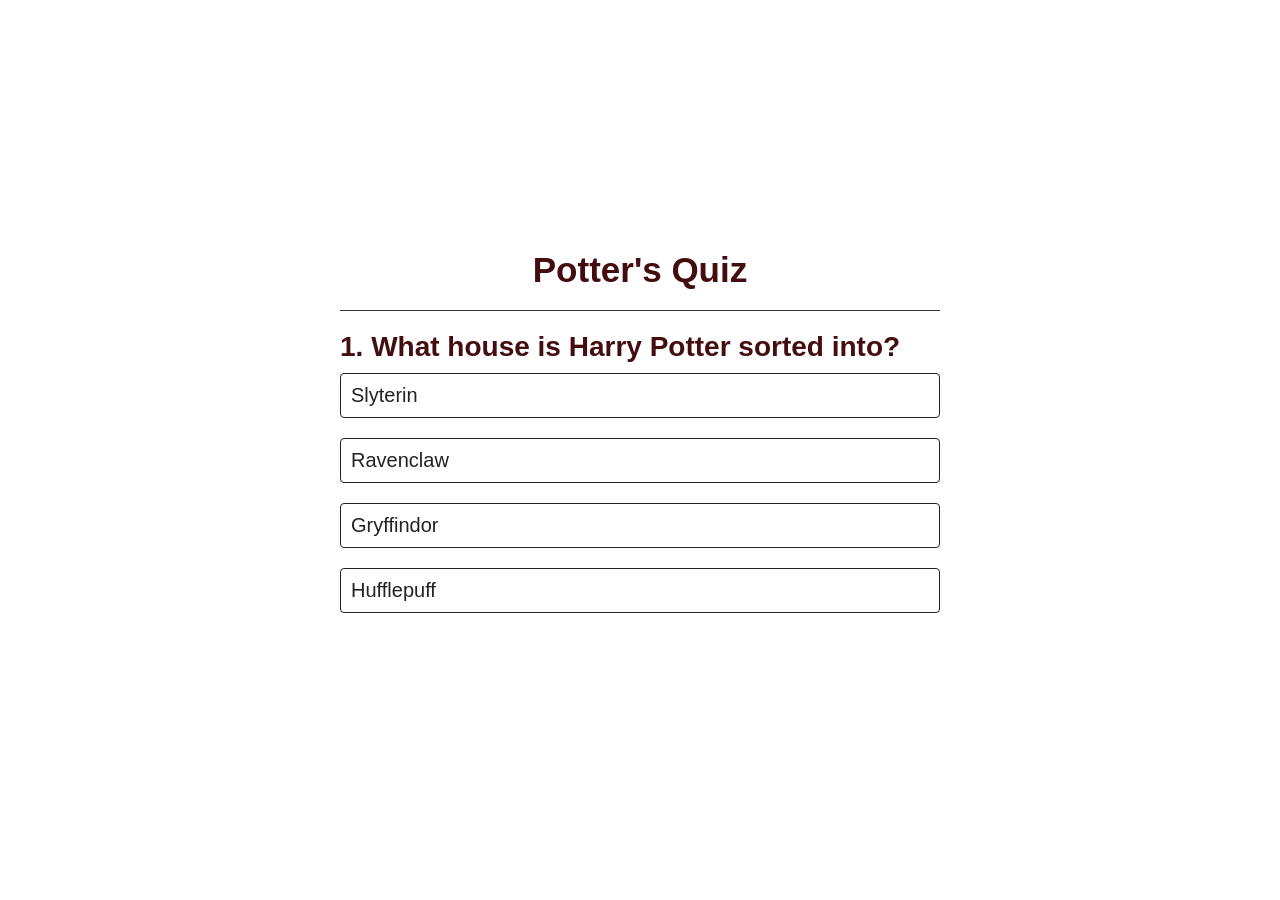
<file: JAVASCRIPT/quiz_project/index.html>
<!DOCTYPE html>
<html lang="en">
<head>
    <meta charset="UTF-8">
    <meta name="viewport" content="width=device-width, initial-scale=1.0">
    <title>Quiz App</title>
    <link rel="stylesheet" href="style.css">
    <script src="script.js" defer></script>
</head>
<body>
    <div class="app">
        <h1>Potter's Quiz</h1>
        <div class="quiz">
            <h2 id="question">Question Goes here</h2>
            <div id="answer-buttons">
                <button class="btn">Answer1</button>
                <button class="btn">Answer2</button>
                <button class="btn">Answer3</button>
                <button class="btn">Answer4</button>
            </div>
            <button id="next-btn">Next</button>
        </div>
    </div>
</body>
</html>
</file>
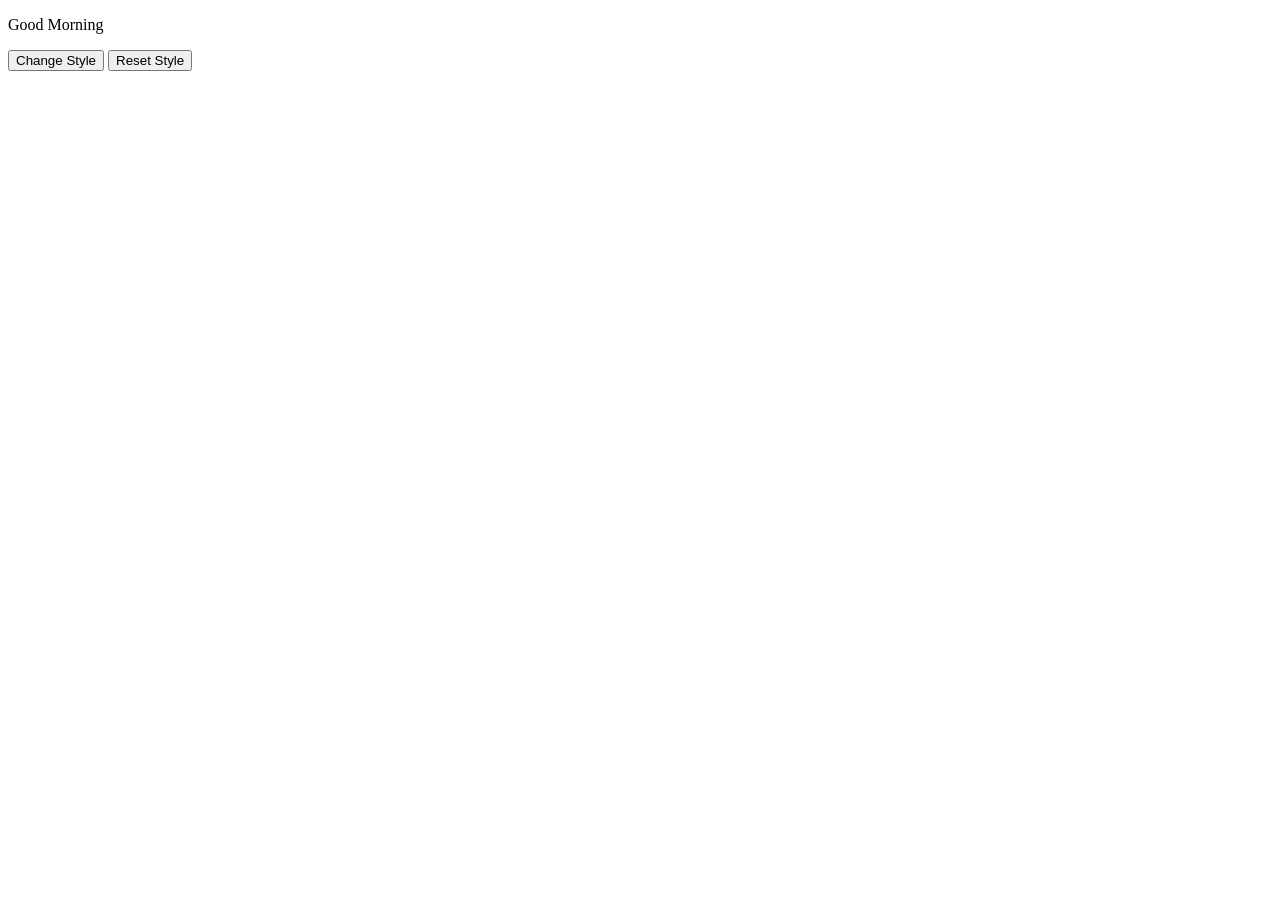
<file: JAVASCRIPT/learnJS2.html>
<!DOCTYPE html>
<html lang="en">
<head>
    <meta charset="UTF-8">
    <meta name="viewport" content="width=device-width, initial-scale=1.0">
    <title>Document</title>
</head>
<body>
    <p id="addStyle">Good Morning</p>
    <button id="btnChangeStyle">Change Style</button>
    <button id="btnReset">Reset Style</button>
</body>
</html>
<script>
    document.getElementById("btnChangeStyle").addEventListener("click",function(){
        // alert();
        // let changeStyle = document.getElementById("addStyle");
        // changeStyle.style.color = "blue";
        changeStyle();
    })
    document.getElementById("btnReset").addEventListener("click",function(){
        // alert();
        // let changeStyle = document.getElementById("addStyle");
        // changeStyle.style.color = "blue";
        changeStyle1();
    })

    function changeStyle(){
        let changeStyle = document.getElementById("addStyle");
        changeStyle.style.color = "blue";
    }
    function changeStyle1(){
        let reset = document.getElementById("addStyle");
        reset.style.color = "black";
    }

</script>
</file>
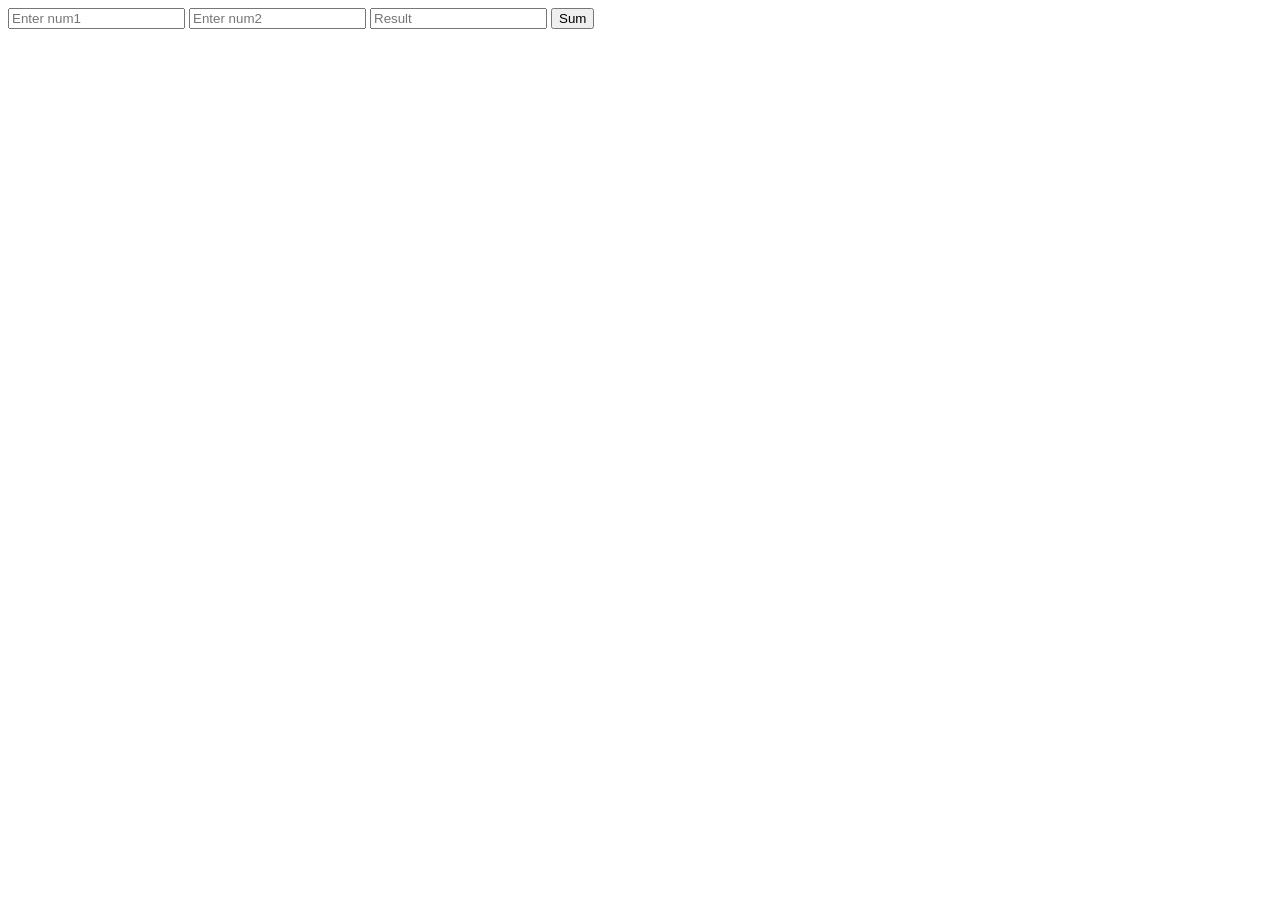
<file: JAVASCRIPT/learnJS3.html>
<!DOCTYPE html>
<html lang="en">
<head>
    <meta charset="UTF-8">
    <meta name="viewport" content="width=device-width, initial-scale=1.0">
    <title>Document</title>
</head>
<body>
    <input type="number" id="num1" placeholder="Enter num1">
    <input type="number" id="num2" placeholder="Enter num2">
    <input type="number" id="Result" placeholder="Result">
    <button id="btnSum">Sum</button>
</body>
</html>
<script>
    document.getElementById("btnSum").addEventListener("click",function() {
        let num1 = Number(document.getElementById("num1").value);
        let num2 = Number(document.getElementById("num2").value);
        alert(SumValue(num1,num2))
        document.getElementById("Result").value = SumValue(num1,num2);
        

    })
    function SumValue(a,b){
        let sum = a+b;
        return sum;
    }
</script>
</file>
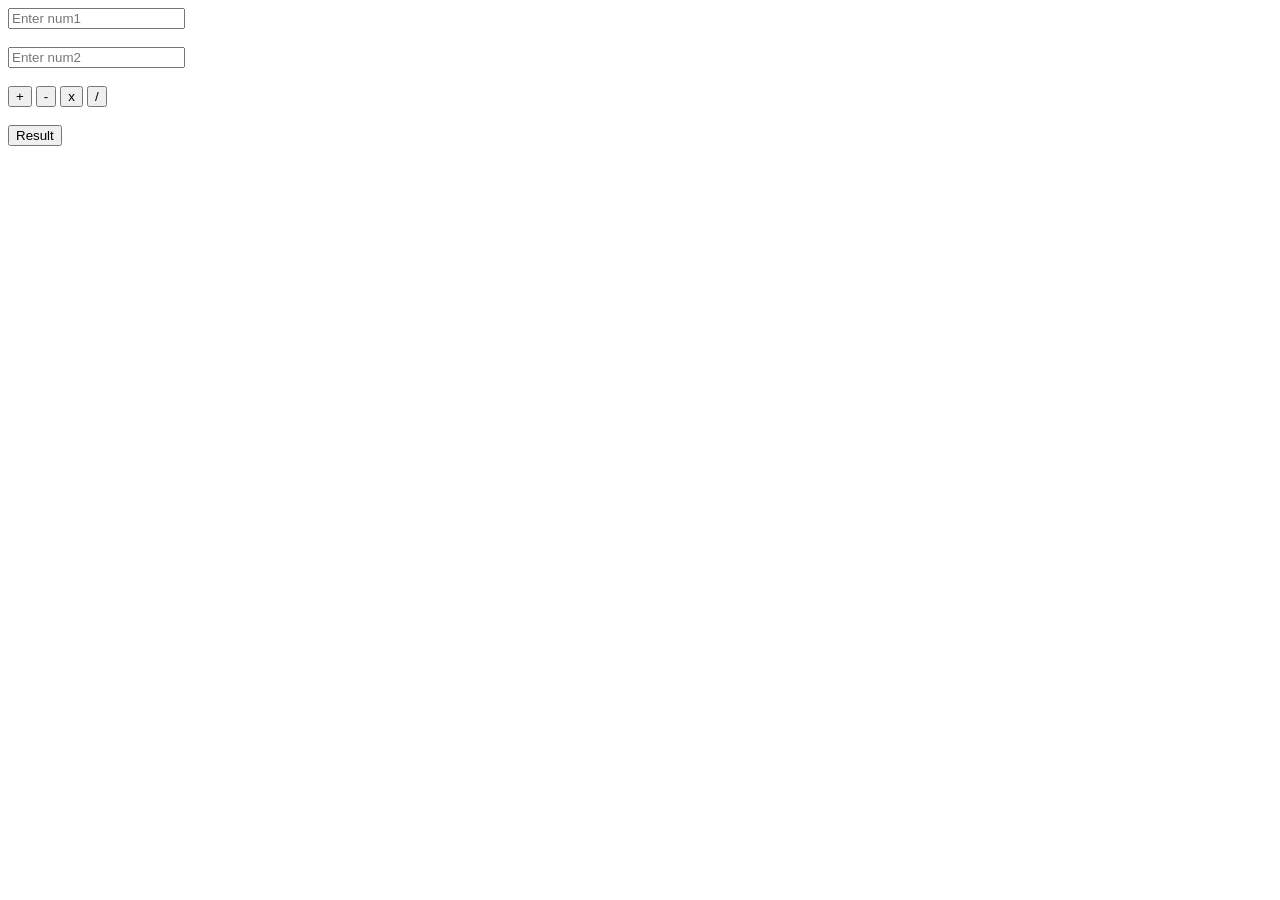
<file: JAVASCRIPT/learnJS6.html>
<!DOCTYPE html>
<html lang="en">
<head>
    <meta charset="UTF-8">
    <meta name="viewport" content="width=device-width, initial-scale=1.0">
    <title>Document</title>
</head>
<body>
    <input type="number" id="num1" placeholder="Enter num1"><br><br>
    <input type="number" id="num2" placeholder="Enter num2"><br><br>
    <button id="add" >+</button>
    <button id="minus">-</button>
    <button id="multiply">x</button>
    <button id="divide">/</button><br><br>
    <button id="result">Result</button>
</body>
</html>
<script>
    let option = "";
    document.getElementById("add").onclick = function(){
        option = "+";
    }
    document.getElementById("minus").onclick = function(){
        option = "-";
    }
    document.getElementById("multiply").onclick = function(){
        option = "*";
    }
    document.getElementById("divide").onclick = function(){
        option = "/";
    }
    document.getElementById("result").onclick = function(){
        let num1 = Number(document.getElementById("num1").value);
        let num2 = Number(document.getElementById("num2").value);
        let result;

        if (option == "+"){
            result = num1 + num2;
        }else if (option == "-"){
            result = num1 - num2;
        }else if (option == "*"){
            result = num1 * num2;
        }else{
            result = num1 / num2;
        }
        alert("Result "+result);
    }
    
</script>
</file>
<file: JAVASCRIPT/quiz_project/style.css>
*{
    margin: 0;
    padding: 0;
    box-sizing: border-box;
    font-family: "Poppins",sans-serif;
}
body{
    background-image: url("https://i.pinimg.com/1200x/f4/fc/24/f4fc2426e3011bd25e5f1eddf92583b0.jpg");
    background-size: cover;
    background-position: center;
    background-repeat: no-repeat;
    background-attachment: fixed;
}
.app{
    background-color: white;
    width: 100%;
    max-width: 700px;
    margin: 200px auto 0;
    border-radius: 10px;
    padding: 50px;
}
.app h1{
    font-size: 35px;
    color:#440d10 ;
    font-weight: 600;
    border-bottom: 1px solid #333;
    padding-bottom: 20px;
    text-align: center;
}
.quiz{
    padding: 20px 0;
}
.quiz h2{
    font-size: 28px;
    color: #440d10;
    font-weight: 600;
}
.btn{
    font-size: 20px;
    background-color: white;
    color: #222;
    font-weight: 500;
    width: 100%;
    border: 1px solid #222;
    padding: 10px;
    margin: 10px 0;
    text-align: left;
    border-radius: 4px;
    cursor: pointer;
}
.btn:hover:not([disabled]){
    background: #222;
    color: #fff;
}
.btn:disabled{
    cursor: no-drop;
}
#next-btn{
    background: #440d10;
    color: #fff;
    width: 150px;
    font-size: 15px;
    font-weight: 500px;
    border: 0;
    padding: 10px;
    margin: 20px auto 0;
    border-radius: 4px;
    cursor: pointer;
    display: none;
}
.correct{
    background: #9aeabc;
}
.incorrect{
    background: #ff9393;
}
</file>
